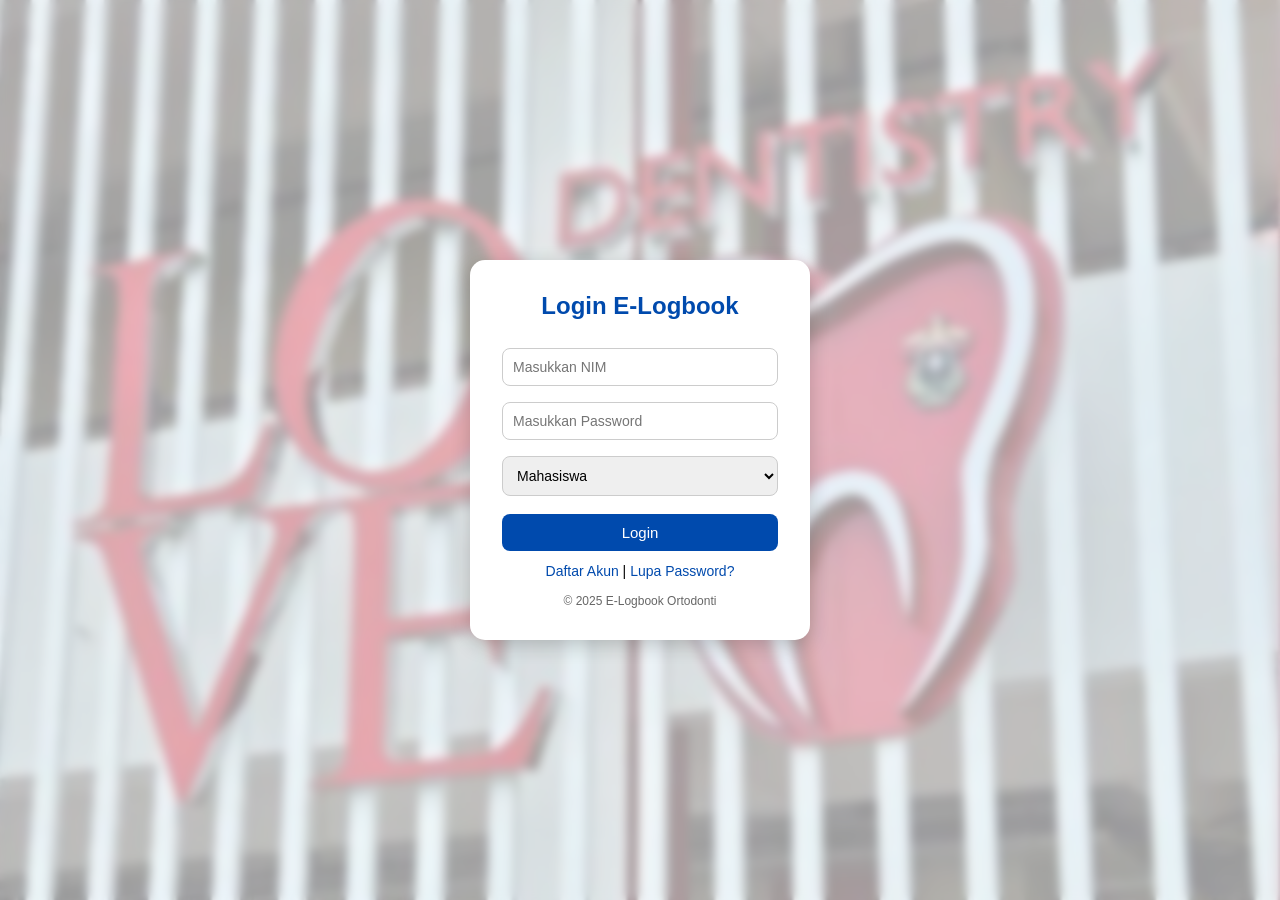
<file: index.html>
<!DOCTYPE html>
<html lang="id">

<head>
    <meta charset="UTF-8" />
    <meta name="viewport" content="width=device-width, initial-scale=1.0" />
    <title>E-Logbook Ortodonti</title>
    <link rel="stylesheet" href="style.css" />
</head>

<body>
    <div class="login-container">
        <h2 id="formTitle">Login E-Logbook</h2>

        <!-- LOGIN FORM -->
        <div id="loginForm" class="form-section active">
            <input type="text" id="username" placeholder="Masukkan NIM" />
            <input type="password" id="password" placeholder="Masukkan Password" />
            <select id="role">
                <option value="mahasiswa">Mahasiswa</option>
                <option value="dosen">Dosen</option>
            </select>
            <button onclick="login()">Login</button>

            <div class="links">
                <a href="#" onclick="showRegister()">Daftar Akun</a> |
                <a href="#" onclick="showForgot()">Lupa Password?</a>
            </div>
        </div>

        <!-- REGISTER FORM -->
        <div id="registerForm" class="form-section">
            <input type="text" id="regName" placeholder="Nama Lengkap" />
            <input type="text" id="regNIM" placeholder="NIM" />
            <input type="password" id="regPass" placeholder="Password" />
            <select id="regRole">
                <option value="mahasiswa">Mahasiswa</option>
                <option value="dosen">Dosen</option>
            </select>
            <button onclick="register()">Daftar</button>

            <div class="links">
                <a href="#" onclick="showLogin()">Kembali ke Login</a>
            </div>
        </div>

        <!-- LUPA PASSWORD -->
        <div id="forgotForm" class="form-section">
            <p>Untuk ubah password, silakan hubungi admin.</p>
            <div class="links">
                <a href="#" onclick="showLogin()">Kembali ke Login</a>
            </div>
        </div>

        <div class="footer">© 2025 E-Logbook Ortodonti</div>
    </div>

    <script src="script.js"></script>
</body>

</html>
</file>
<file: style.css>
/* ============================================================
   E-LOGBOOK ORTODONTI - FINAL STYLE (RESPONSIVE)
   ============================================================ */

/* RESET & GLOBAL */
* {
    margin: 0;
    padding: 0;
    box-sizing: border-box;
    font-family: "Poppins", sans-serif;
}

body {
    background: url("bg.jpeg") center/cover no-repeat fixed;
    display: flex;
    justify-content: center;
    align-items: center;
    min-height: 100vh;
    position: relative;
}

/* Overlay lembut putih */
body::before {
    content: "";
    position: absolute;
    inset: 0;
    background: rgba(255, 255, 255, 0.6);
    backdrop-filter: blur(5px);
}

/* LOGIN CONTAINER */
.login-container {
    position: relative;
    background: white;
    padding: 2rem;
    border-radius: 15px;
    box-shadow: 0 5px 20px rgba(0, 0, 0, 0.2);
    width: 340px;
    z-index: 10;
    text-align: center;
    transition: all 0.3s ease;
}

.login-container h2 {
    color: #004aad;
    font-size: 1.5rem;
    margin-bottom: 1.2rem;
}

/* FORM FIELDS */
input,
select {
    width: 100%;
    padding: 10px;
    margin: 8px 0;
    border-radius: 8px;
    border: 1px solid #ccc;
    outline: none;
    font-size: 14px;
    transition: border 0.3s;
}

input:focus,
select:focus {
    border-color: #004aad;
}

/* BUTTON */
button {
    width: 100%;
    background: #004aad;
    color: white;
    border: none;
    padding: 10px;
    margin-top: 10px;
    border-radius: 8px;
    font-size: 15px;
    cursor: pointer;
    transition: 0.3s;
}

button:hover {
    background: #003b8a;
}

/* LINKS */
.links {
    margin-top: 12px;
    font-size: 14px;
}

.links a {
    color: #004aad;
    text-decoration: none;
    font-weight: 500;
}

.links a:hover {
    text-decoration: underline;
}

/* FOOTER */
.footer {
    margin-top: 15px;
    font-size: 12px;
    color: #666;
}

/* FORM SECTIONS */
.form-section {
    display: none;
}

.form-section.active {
    display: block;
}

/* RESPONSIVE */
@media (max-width: 480px) {
    .login-container {
        width: 90%;
        padding: 1.5rem;
    }

    h2 {
        font-size: 1.3rem;
    }

    input,
    select,
    button {
        font-size: 13px;
    }
}
</file>
